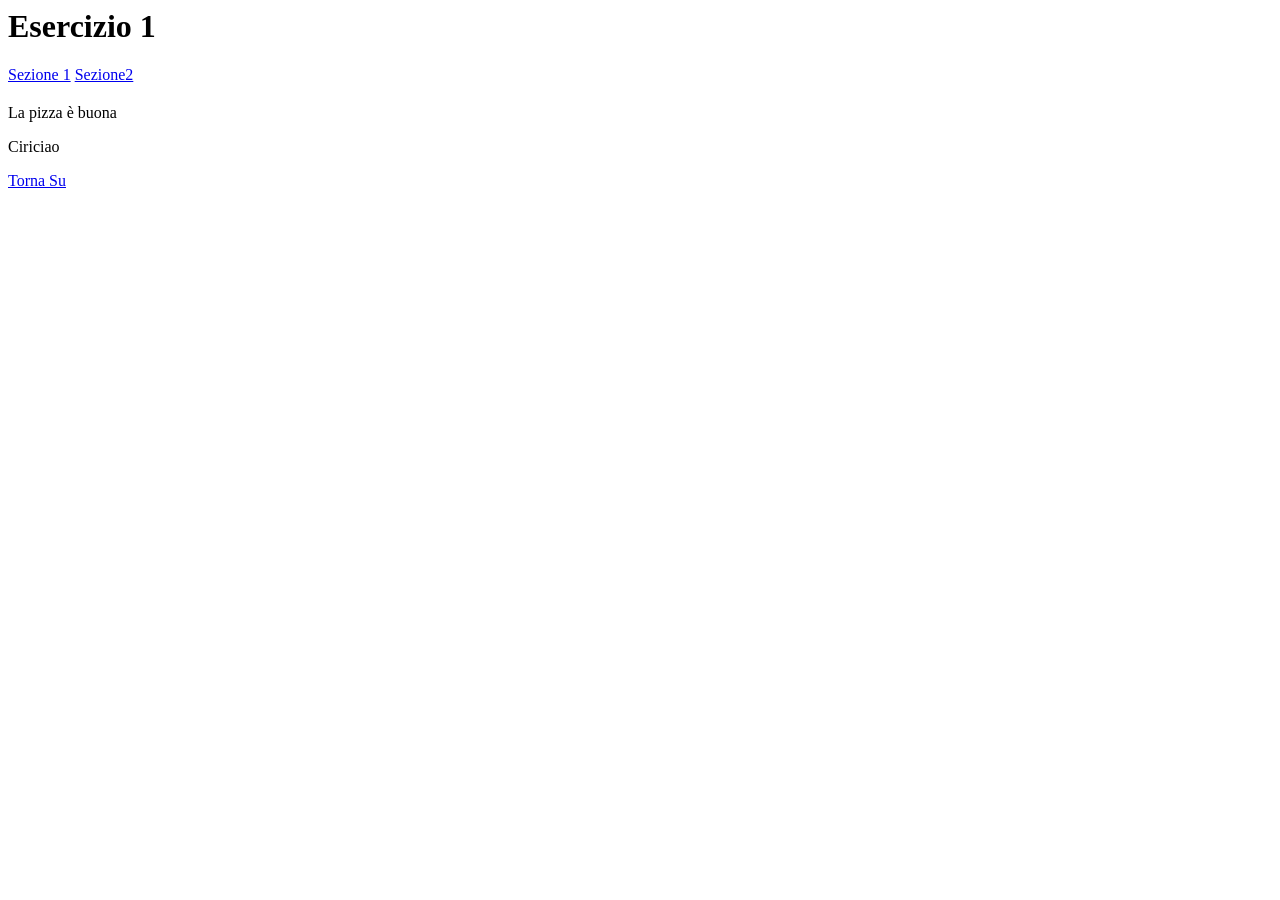
<file: es-01/pagina-3.html>
<html>
    <head>
        <Title>Titolo</Title>
    </head>
    <body>
    <h1>Esercizio 1</h1>
    <p>
        <a href="#sez-1">Sezione 1</a>
        <a href="#sez-2">Sezione2</a>
    </p>
    <h2 id="sez-1"></h2>
    <p>
        La pizza è buona <br>
    </p>
    <p>Ciriciao <br> </p>
     <a class="testo-rosso" href="#">Torna Su</a>
    </body>
</html>
</file>
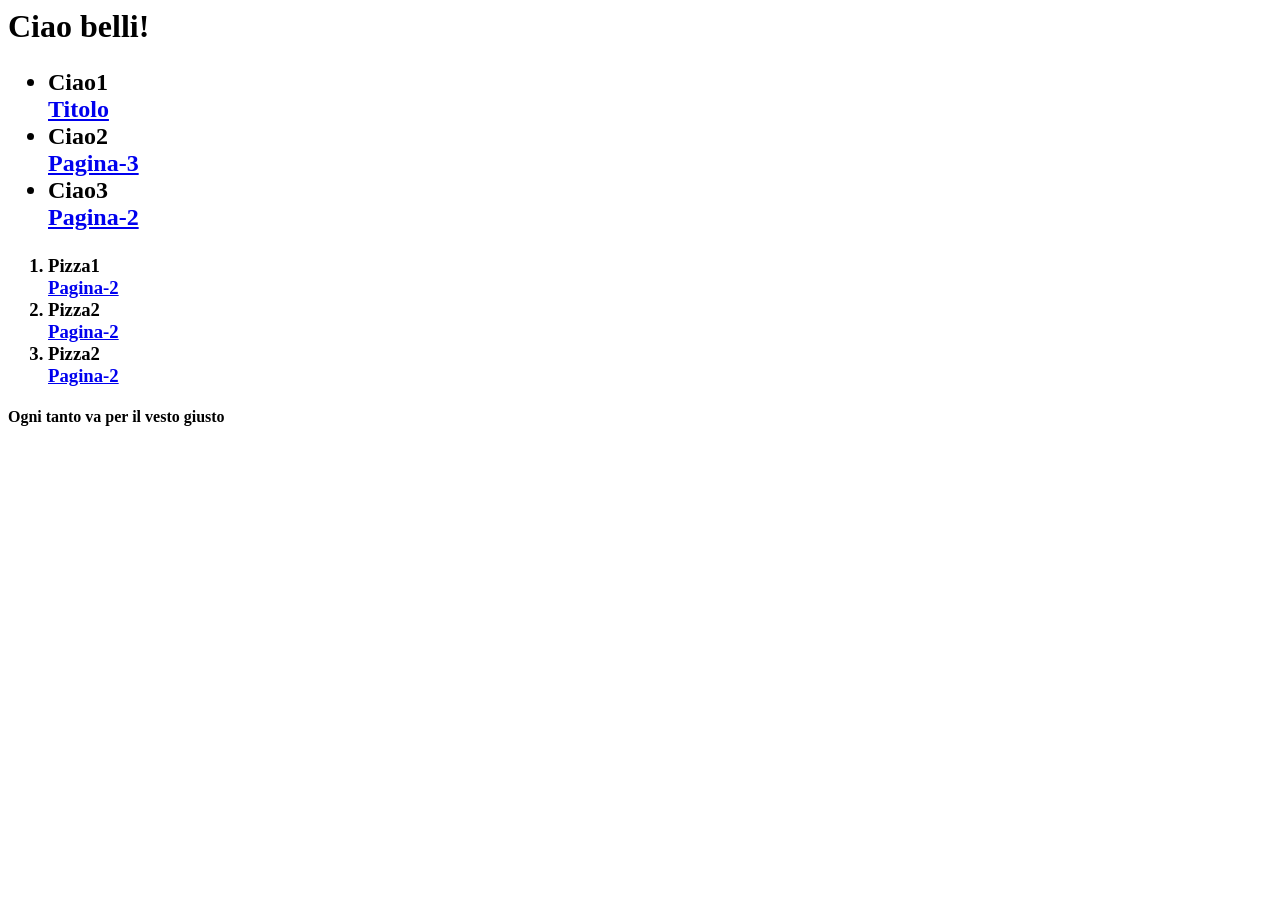
<file: es-01/pagina-4.html>
<html>
    <head>
        <title>Esercizio patata </title>
    </head>
    <body>
        <h1>Ciao belli!</h1>
    <h2>
<ul>
    <li>Ciao1</li><a href="index.html"target=blank>Titolo </a>
    <li>Ciao2</li><a href="pagina-3.html"target=blank>Pagina-3 </a>
    <li>Ciao3</li> <a href="pagina-2.html"target=blank>Pagina-2 </a>
</ul>
    </h2>
<ol>
    <h3>
    <li>Pizza1</li><a href="html-5"target=blank>Pagina-2 </a>
    <li>Pizza2</li><a href="html-5"target=blank>Pagina-2 </a>
    <li>Pizza2</li><a href="html-5"target=blank>Pagina-2 </a>
</ol>
    </h3>
    <p>
    <h4>
        Ogni tanto va per il vesto giusto
        <a class="testo giallo" style="color: yellow;"></a>
    </h4>
    </p>





</body>
</file>
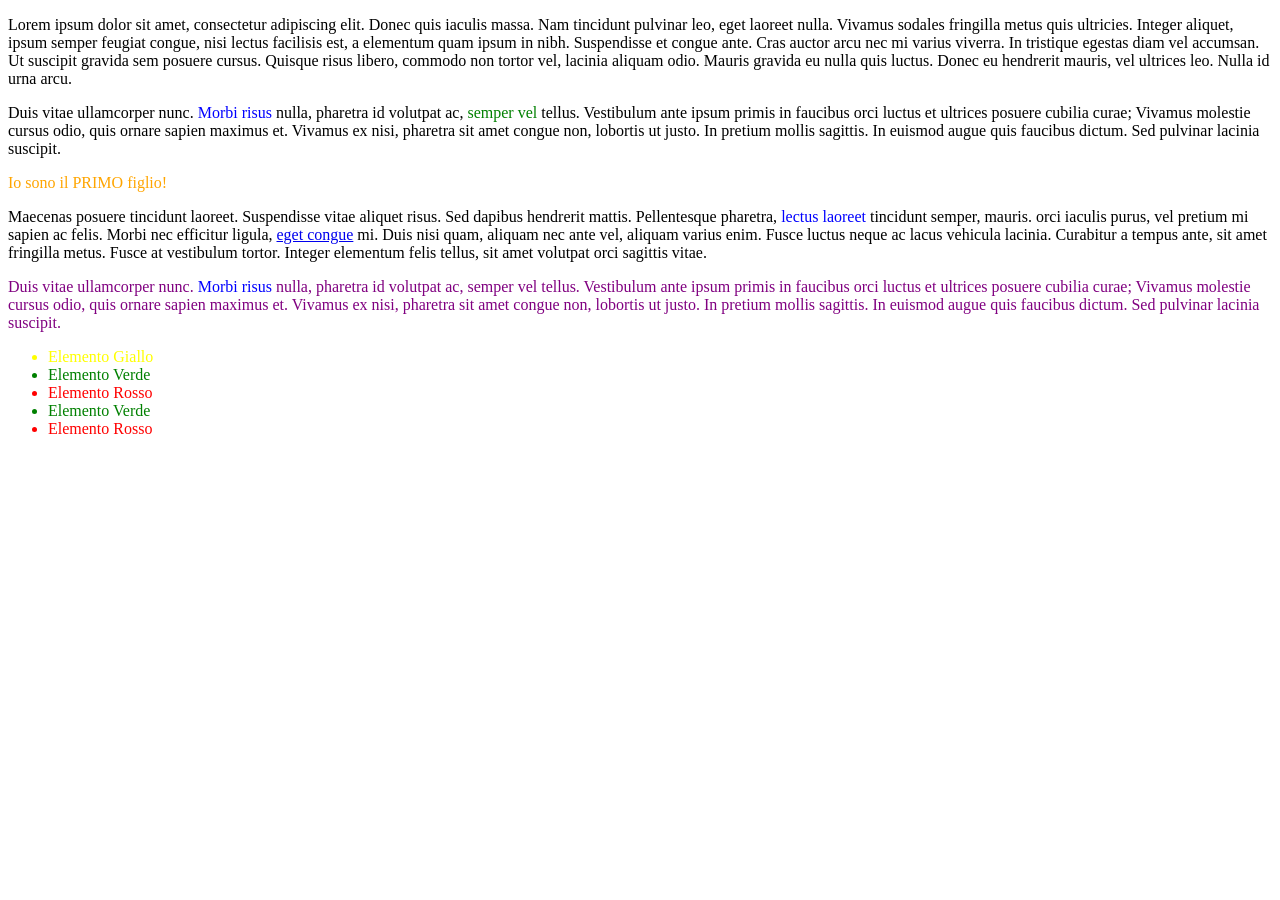
<file: es-01/esercitazioni/esercitazione-1.html>
<!DOCTYPE html>
<html>
    <head>
        <meta charset="utf-8" />
        <meta name="viewport" content="width=device-width, initial-scale=1" />
        <title>Titolo del documento</title>
        <link href="esercitazione-1.css" rel="stylesheet" />
    </head>
    <body>
        <div id="sezione-1">
            <p class="classe-2">
                Lorem ipsum dolor sit amet, consectetur adipiscing elit. Donec quis iaculis massa. Nam tincidunt pulvinar leo, eget laoreet nulla. Vivamus sodales fringilla metus quis ultricies. Integer aliquet, ipsum semper feugiat congue, nisi lectus facilisis est, a elementum quam ipsum in nibh. Suspendisse et congue ante. Cras auctor arcu nec mi varius viverra. In tristique egestas diam vel accumsan. Ut suscipit gravida sem posuere cursus. Quisque risus libero, commodo non tortor vel, lacinia aliquam odio. Mauris gravida eu nulla quis luctus. Donec eu hendrerit mauris, vel ultrices leo. Nulla id urna arcu.
            </p>
            <p class="classe-1">
                Duis vitae ullamcorper nunc. <span class="classe-2">Morbi risus</span>
                nulla, pharetra id volutpat ac, <span class="classe-1">semper vel</span> tellus. Vestibulum ante ipsum primis in faucibus orci luctus et ultrices posuere cubilia curae; Vivamus molestie cursus odio, quis ornare sapien maximus et. Vivamus ex nisi, pharetra sit amet congue non, lobortis ut justo. In pretium mollis sagittis. In euismod augue quis faucibus dictum. Sed pulvinar lacinia suscipit.
            </p>
            <div class="sezione-2">
                <div class="sezione-3">Io sono il PRIMO figlio!</div>
                <p>
                    Maecenas posuere tincidunt laoreet. Suspendisse vitae aliquet
                    risus. Sed dapibus hendrerit mattis. Pellentesque
                    pharetra, <span class="classe-2">lectus laoreet</span>
                    tincidunt semper, mauris.
                    orci iaculis purus, vel pretium mi sapien ac felis. Morbi nec
                    efficitur ligula, <a href="#">eget congue</a> mi. Duis nisi quam,
                    aliquam nec ante vel, aliquam varius enim. Fusce luctus neque ac lacus vehicula lacinia. Curabitur a tempus ante, sit amet fringilla metus. Fusce at vestibulum tortor. Integer elementum felis tellus, sit amet volutpat orci sagittis vitae.
                </p>
                <p class="classe-1">
                    Duis vitae ullamcorper nunc. <span class="classe-2">Morbi risus</span>
                    nulla, pharetra id volutpat ac, <span class="classe-1">semper vel</span> tellus. Vestibulum ante ipsum primis in faucibus orci luctus et ultrices posuere cubilia curae; Vivamus molestie cursus odio, quis ornare sapien maximus et. Vivamus ex nisi, pharetra sit amet congue non, lobortis ut justo. In pretium mollis sagittis. In euismod augue quis faucibus dictum. Sed pulvinar lacinia suscipit.
                </p>
                <ul class="classe-2">
                    <li>Elemento Giallo</li>
                    <li>Elemento Verde</li>
                    <li>Elemento Rosso</li>
                    <li>Elemento Verde</li>
                    <li>Elemento Rosso</li>
                </ul>
            </div>
        </div>
        
    </body>
</html>
</file>
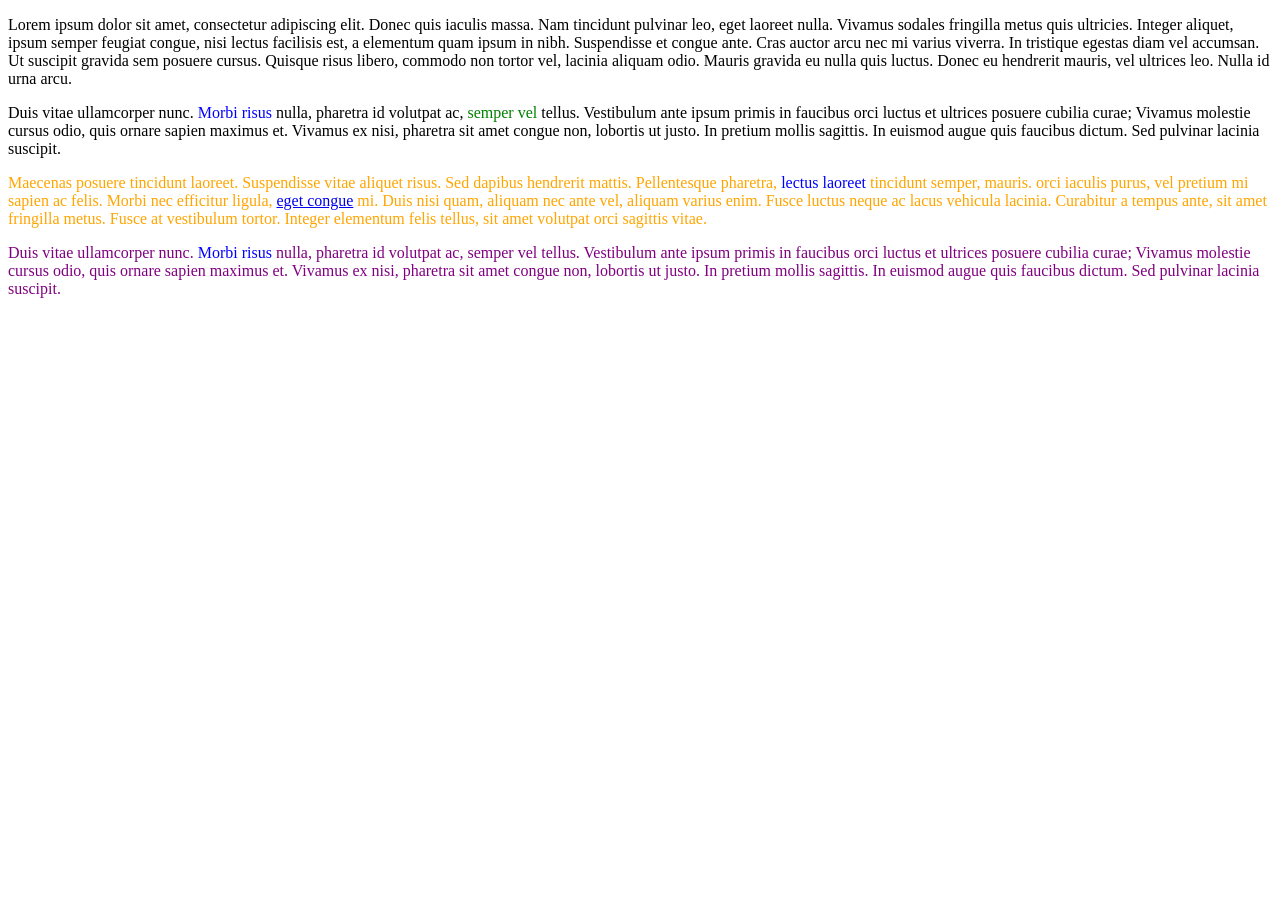
<file: es-01/esercitazioni/esercitazione-3.html>
<!DOCTYPE html>
<html>
    <head>
        <meta charset="utf-8" />
        <meta name="viewport" content="width=device-width, initial-scale=1" />
        <title>Titolo del documento</title>
        <link href="esercitazione-3.css" rel="stylesheet" />
    </head>
    <body>
        <div id="sezione-1">
            <p class="classe-2">
                Lorem ipsum dolor sit amet, consectetur adipiscing elit. Donec quis iaculis massa. Nam tincidunt pulvinar leo, eget laoreet nulla. Vivamus sodales fringilla metus quis ultricies. Integer aliquet, ipsum semper feugiat congue, nisi lectus facilisis est, a elementum quam ipsum in nibh. Suspendisse et congue ante. Cras auctor arcu nec mi varius viverra. In tristique egestas diam vel accumsan. Ut suscipit gravida sem posuere cursus. Quisque risus libero, commodo non tortor vel, lacinia aliquam odio. Mauris gravida eu nulla quis luctus. Donec eu hendrerit mauris, vel ultrices leo. Nulla id urna arcu.
            </p>
            <p class="classe-1">
                Duis vitae ullamcorper nunc. <span class="classe-2">Morbi risus</span>
                nulla, pharetra id volutpat ac, <span class="classe-1">semper vel</span> tellus. Vestibulum ante ipsum primis in faucibus orci luctus et ultrices posuere cubilia curae; Vivamus molestie cursus odio, quis ornare sapien maximus et. Vivamus ex nisi, pharetra sit amet congue non, lobortis ut justo. In pretium mollis sagittis. In euismod augue quis faucibus dictum. Sed pulvinar lacinia suscipit.
            </p>
            <div class="sezione-2">
                <p>
                    Maecenas posuere tincidunt laoreet. Suspendisse vitae aliquet
                    risus. Sed dapibus hendrerit mattis. Pellentesque
                    pharetra, <span class="classe-2">lectus laoreet</span>
                    tincidunt semper, mauris.
                    orci iaculis purus, vel pretium mi sapien ac felis. Morbi nec
                    efficitur ligula, <a href="#">eget congue</a> mi. Duis nisi quam,
                    aliquam nec ante vel, aliquam varius enim. Fusce luctus neque ac lacus vehicula lacinia. Curabitur a tempus ante, sit amet fringilla metus. Fusce at vestibulum tortor. Integer elementum felis tellus, sit amet volutpat orci sagittis vitae.
                </p>
                <p class="classe-1">
                    Duis vitae ullamcorper nunc. <span class="classe-2">Morbi risus</span>
                    nulla, pharetra id volutpat ac, <span class="classe-1">semper vel</span> tellus. Vestibulum ante ipsum primis in faucibus orci luctus et ultrices posuere cubilia curae; Vivamus molestie cursus odio, quis ornare sapien maximus et. Vivamus ex nisi, pharetra sit amet congue non, lobortis ut justo. In pretium mollis sagittis. In euismod augue quis faucibus dictum. Sed pulvinar lacinia suscipit.
                </p>
            </div>
        </div>
        
    </body>
</html>
</file>
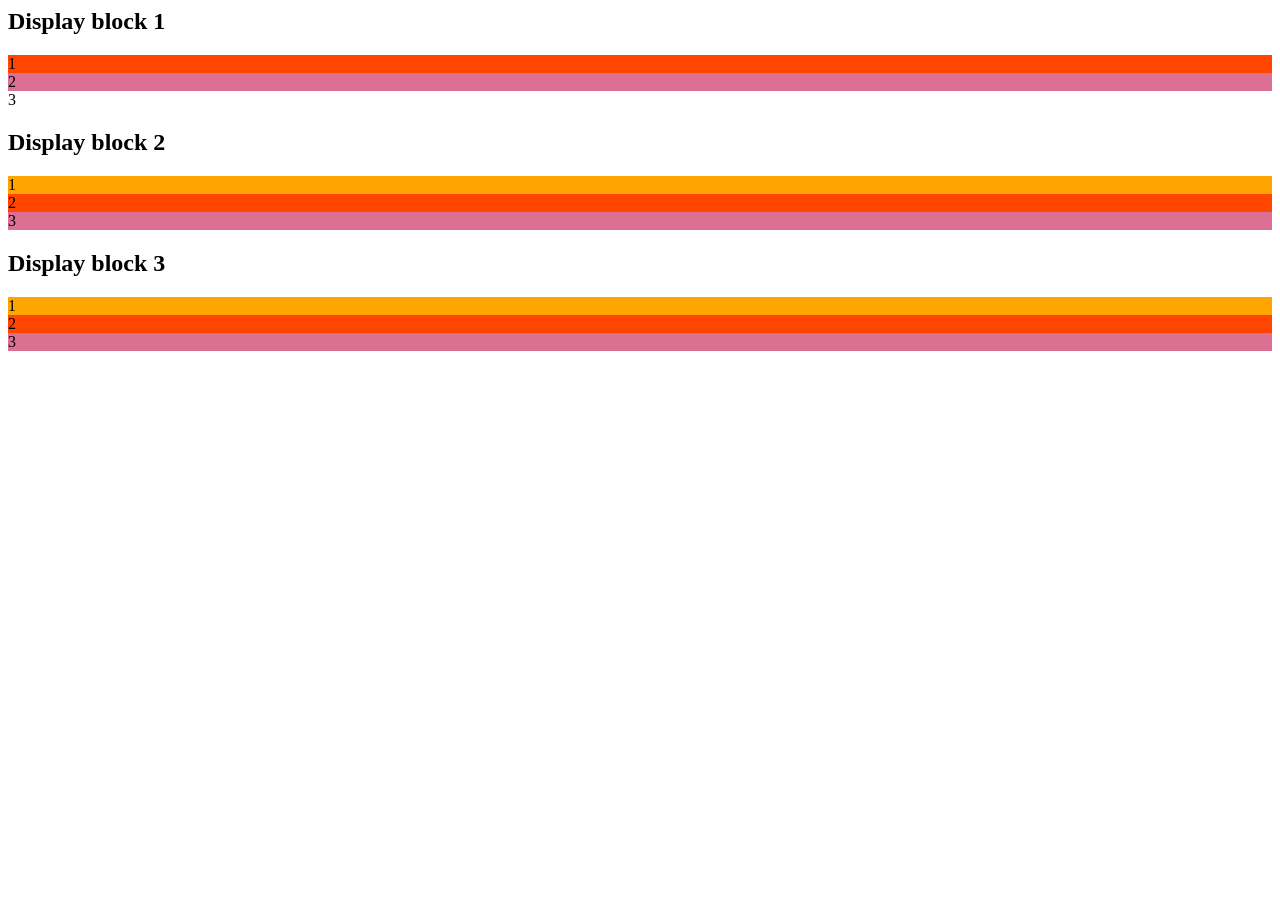
<file: es-01/esercitazioni/esercitazione-4.html>
<html lang="en">
<head>
    <link rel="stylesheet" href="esercitazione-4.css">
    <meta charset="UTF-8">
    <meta name="viewport" content="width=device-width, initial-scale=1.0">
    <title>Esercitazione-4</title>
</head>
<body>
    <h2>Display block 1</h2>
    <div class="block-1">
    <div class="centro"></div>
    <div>1</div>
    <div>2</div>
    <div>3</div>
    </div>

    <h2>Display block 2</h2>
    <div class="block-2">
    <div>1</div>
    <div>2</div>
    <div>3</div>
    </div>

    <h2>Display block 3</h2>
    <div class="block-3">
    <div>1</div>
    <div>2</div>
    <div>3</div>
    </div>
    
</body>
</html>
</file>
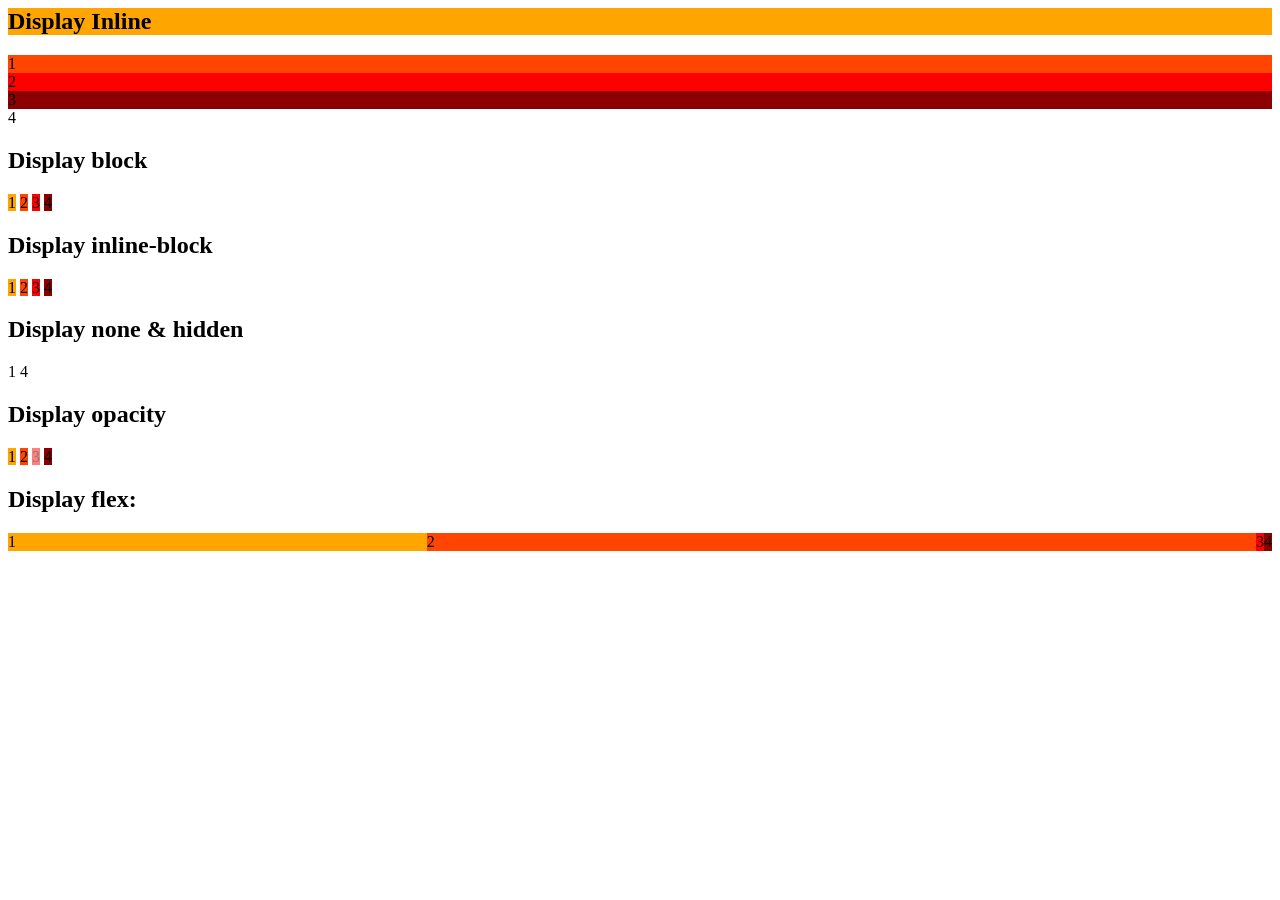
<file: es-01/subfolder/css-display.html>
<html lang="en">
<head>
    <link rel="stylesheet" href="display.css">
    <meta charset="UTF-8">
    <meta name="viewport" content="width=device-width, initial-scale=1.0">
    <title>Document</title>
</head>
<body>
    <div class="inline">
        <h2>Display Inline</h2>
        <div>1</div>
        <div>2</div>
        <div>3</div>
        <div>4</div>
    </div>

    <h2>Display block</h2>
    <div class="block">
    <span>1</span>
    <span>2</span>
    <span>3</span>
    <span>4</span>
    </div>

    <h2>Display inline-block</h2>
    <div class="inline-block">
    <span>1</span>
    <span>2</span>
    <span>3</span>
    <span>4</span>
    </div>

    <h2>Display none & hidden</h2>
    </div>
    <span class="none">2 </span>
    <span>1</span>
    <span class="none"></span>
    <span class="hidden"></span>
    <span>4</span>
</div>
<h2>Display opacity</h2>
    <div class="inline-block">
    <span>1</span>
    <span>2</span>
    <span class="opacity-0">3</span>
    <span>4</span>
    </div>

    <h2>Display flex:</h2>
    <div class="flex justify-end">
    <div class="grow-1">1</div>
    <div class="grow-2">2</div>
    <div>3</div>
    <div>4</div>
    </div>
</body>
</html>
</file>
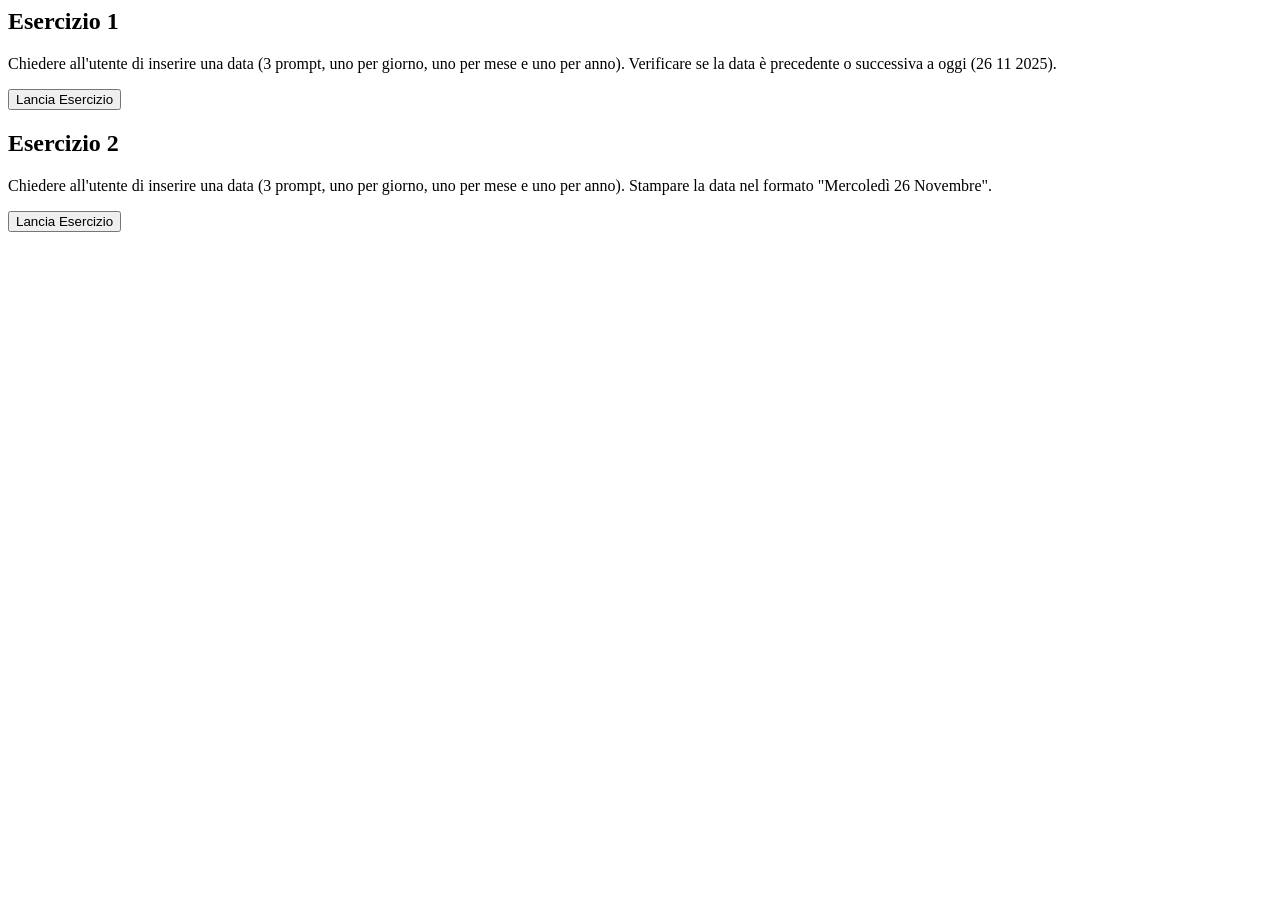
<file: Linguaggio JS/esercitazioni/esercitazione-01.html>
<html>
    <head>
        <meta charset="utf-8" />
        <title>Esercitazione 1</title>
    </head>
    <body>
        <div id="es1">
            <h2>Esercizio 1</h2>
            <p>
                Chiedere all'utente di inserire una data 
                (3 prompt, uno per giorno, uno per mese e uno per anno).
                Verificare se la data è precedente o successiva a oggi (26 11 2025).
            </p>
            <p id="es1-dataInserita"></p>
            <p id="es1-risultato"></p>
            <button onClick="esercizio01()">Lancia Esercizio</button>
        </div>

        <div id="es2">
            <h2>Esercizio 2</h2>
            <p>
                Chiedere all'utente di inserire una data 
                (3 prompt, uno per giorno, uno per mese e uno per anno).
                Stampare la data nel formato "Mercoledì 26 Novembre".
            </p>
            <p id="es2-dataInserita"></p>
            <p id="es2-risultato"></p>
            <button onClick="esercizio02()">Lancia Esercizio</button>
        </div>
        <script src="esercitazione-01.js"></script>
    </body>
</html>
</file>
<file: es-01/esercitazioni/esercitazione-1.css>
/* Es 1 -Colora di rosso tutti gli elementi di tipo SPAN */

span {
    color: red;
}

/* Es 2 -Colora di rosso tutti gli elementi di tipo SPAN */


p span {
    color: blue;
}

/* Es 3 -Colora di verde il primo span con classe-1 che trovi nel documento*/
div#sezione-1 > p.classe-1 > span.classe-1  {
    color: green;
}

/* Es 4 -Colora di viola l'ultimo paragrafo con classe-1*/

div.sezione-2 .classe-1{
    color: purple;
}


/* Es 5 colora di giallo il link al passaggio del mouse*/

a:hover {
    color: yellow;
}

/* Es 6 colora di rosa il primo paragrafo con classe-2 passaggio del mouse*/

div#sezione-1 > p.classe-2:hover {
    color: pink;

    /* va bene anche p.classe-2:hober color pink*/
}


/* Es 7 colora di arancione il primo paragrafo di sezione 2*/

/*.sezione-2 > p:not(.classe-1) {
    color: orange;
} */

/*.sezione-2 >p:first-child {
    color: orange;
}*/

.sezione-2 > :nth-child(2n+1) {
    color: orange;
}

ul.classe-2 >:first-child {
    color: yellow;
}
ul.classe-2 >:nth-child(2n) {
    color: green;
}
ul.classe-2 >:nth-child(3n) {
    color: red;
}
ul.classe-2 >:nth-child(5n) {
    color: red;
}

/* .sezione-2 >nth-child(2) {
color: orange}

li:nth-child(even) {
color: green}

li:nth-child(odd) {
color:red }

ul li:first-child {
color: yellow} 
*/
</file>
<file: es-01/esercitazioni/esercitazione-3.css>
/* Colora di rosso tutti gli elementi di tipo span */

span {
    color: red;
}


/* Colora di blu tutti gli span all'interno di un paragrafo */

p > span {
    color: blue;
}


/* Colora di verde uno span */

div#sezione-1 > p.classe-1 span.classe-1 {
    color: green;
}


/* Prendi l'ultimo paragrafo e dagli colore viola */

.sezione-2 .classe-1 {
    color: purple;
}


/* Colora di giallo al passaggio del mouse */

a:hover {
    color: yellow;
}


/* Colora di rosa al passaggio del mouse il primo paragrafo di classe 2*/

p.classe-2:hover {
    color: pink;
}


/* Selezione in negativo: colora di arancione il primo paragrafo di sezione-2 */

.sezione-2 > p:not(.classe-1) {  /* Si cerca di usarlo il meno possibile, in quanto pesante da elaborare */
    color: orange;
}
.sezione-2 > p:first-child {  /* Stesso risultato, in questo caso è da prediligere perché è più rapido */
    color: orange;          /* Esiste anche last-child che prende l'ultimo figlio. Entrambi prendono il primo figlio indipendentemente dal tipo */
}
.sezione-2 > :nth-child(1) {  /* n-esimo figlio specificato tra parentesi */
    color: orange;          /* Tra parentesi posso specificare espressioni: 2n oppure :even per tutti i pari, 2n+1 oppure :odd per i dispari */   
}


/* Colora gli elementi della lista con i rispettivi colori */

ul.classe-2 > :nth-child(even) {
    color: green;
}
ul.classe-2 > :nth-child(odd) {
    color: red;
}
ul.classe-2 > :first-child {
    color: yellow;
}
</file>
<file: es-01/esercitazioni/esercitazione-4.css>
div >*:nth-child(1) {background-color: orange;}
div >*:nth-child(2) {background-color: orangered;}
div >*:nth-child(3) {background-color: palevioletred;}

.flex {
    display: flex;
    background-color: pink;
}

.centro {
    align-items: center;
    flex-grow: 2;
}
</file>
<file: es-01/subfolder/display.css>
div >*:nth-child(1) {background-color: orange;}
div >*:nth-child(2) {background-color: orangered;}
div >*:nth-child(3) {background-color: red;}
div >*:nth-child(4) {background-color: darkred;}

div.inline > * {
    display: inline;
}
div.inline > * {
    display: block;
}

div.inline-block {
    display: inline-block;
    widht: 100px;
}

.none{
    display: none;
}

.hidden {
    visibility: hidden;
}

.opacity-0 {
    opacity: 0.5;
}

.flex {
    display: flex;
    background-color: pink;
}

.grow-1 {
    flex-grow: 1;
}

.grow-2 {
    flex-grow: 2;
}

.flex-center {
    justify-content: center
}

.direction-reverse {
    justify-content: start;
    flex-direction: column-reverse;
}
</file>
